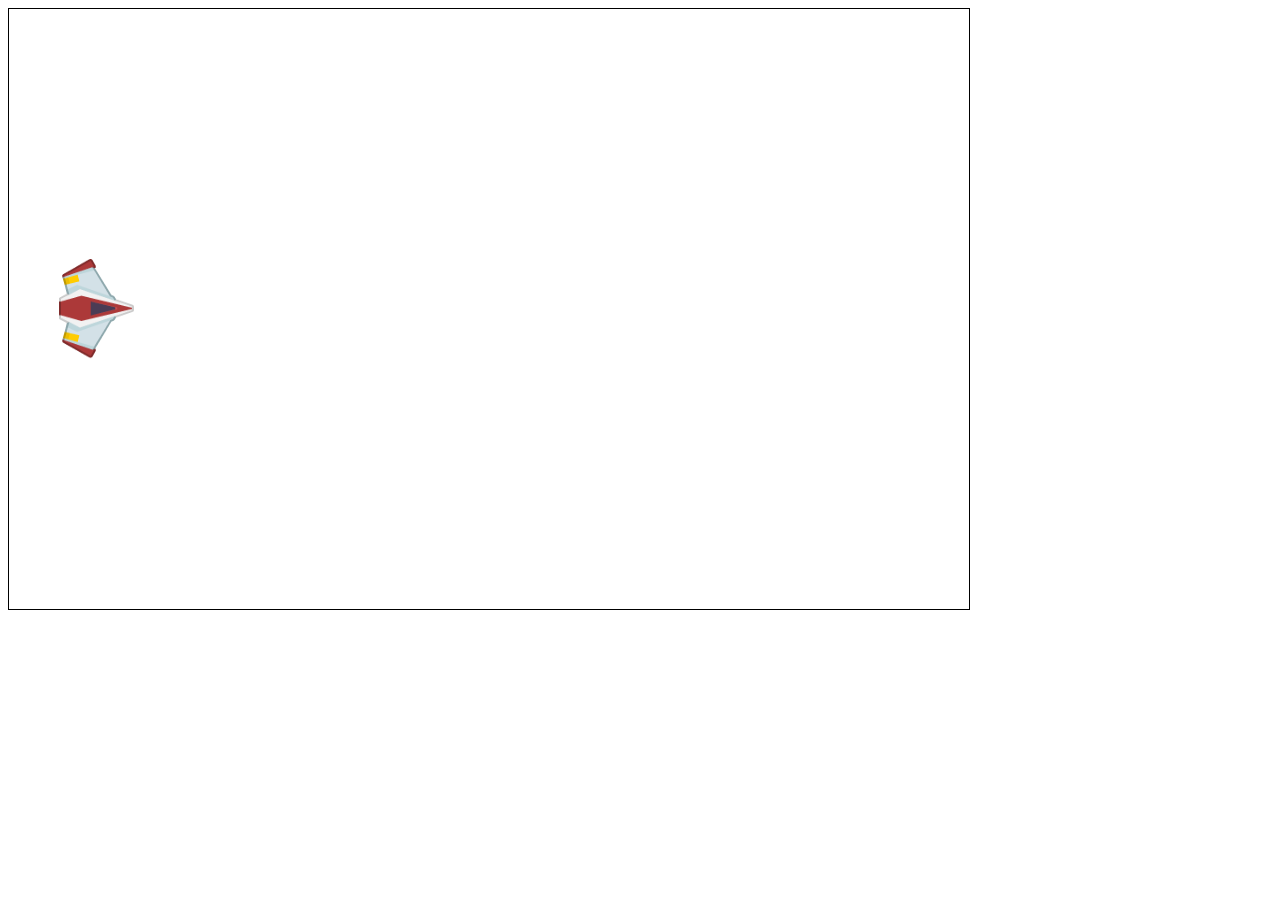
<file: 04_media/index.html>
<!DOCTYPE html>
<html lang="en">

<head>
    <meta charset="UTF-8">
    <meta name="viewport" content="width=device-width, initial-scale=1.0">
    <meta http-equiv="X-UA-Compatible" content="ie=edge">
    <title>Menghapal</title>
    <link rel="stylesheet" href="style.css">
</head>

<body>
    <canvas id="canvas"></canvas>
    <audio src="source/Bonus/sfx_laser1.ogg"></audio>
    <script src="js/game.js"></script>
    <script src="js/main.js"></script>
</body>

</html>
</file>
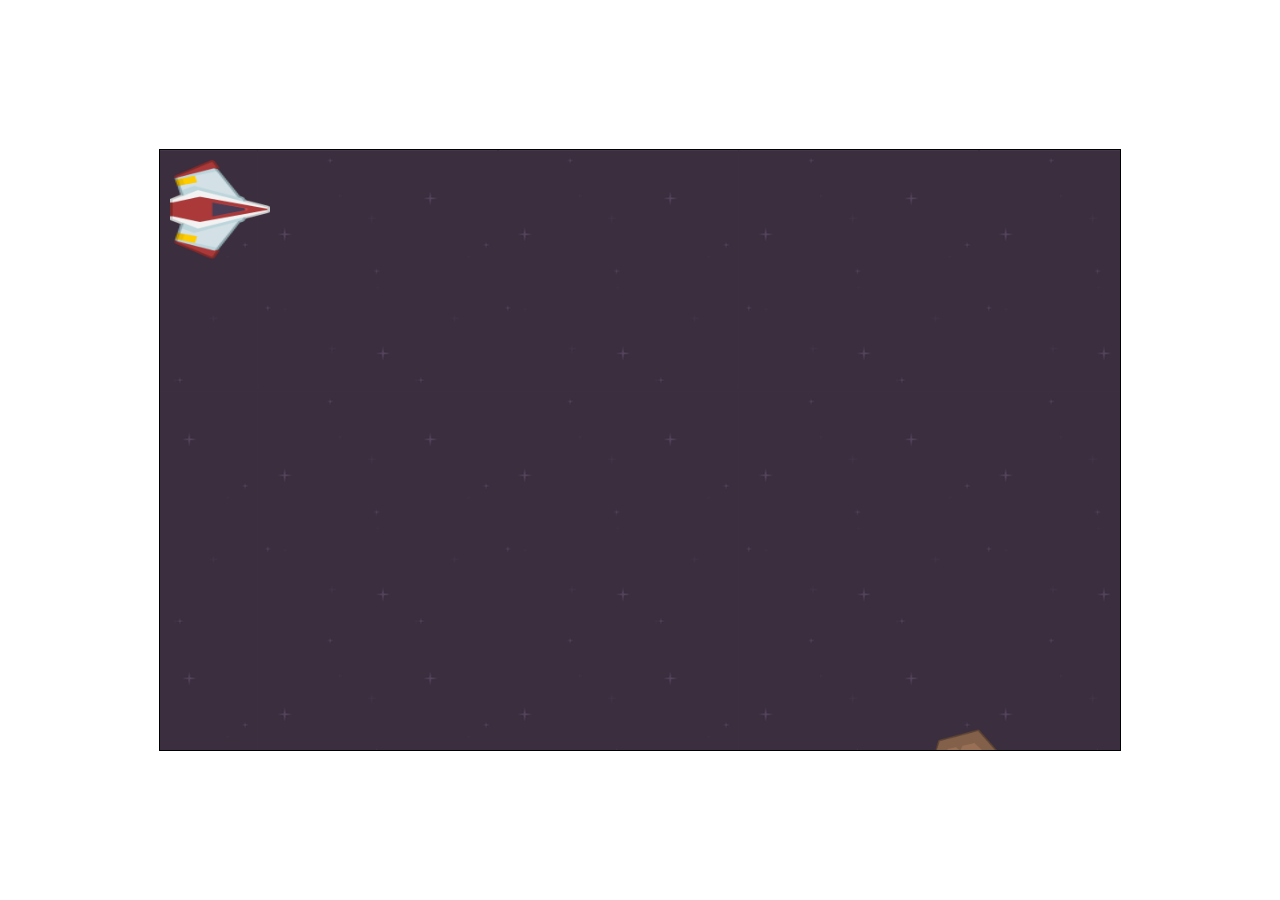
<file: 06_drawObject/index.html>
<!DOCTYPE html>
<html lang="en">

<head>
    <meta charset="UTF-8">
    <meta name="viewport" content="width=device-width, initial-scale=1.0">
    <meta http-equiv="X-UA-Compatible" content="ie=edge">
    <title>Menghapal</title>
    <link rel="stylesheet" href="style.css">
</head>

<body>
    <canvas id="canvas"></canvas>
    <audio src="source/Bonus/sfx_laser1.ogg"></audio>
    <script src="js/asteroid.js"></script>
    <script src="js/plane.js"></script>
    <script src="js/game.js"></script>
    <script src="js/main.js"></script>
</body>

</html>
</file>
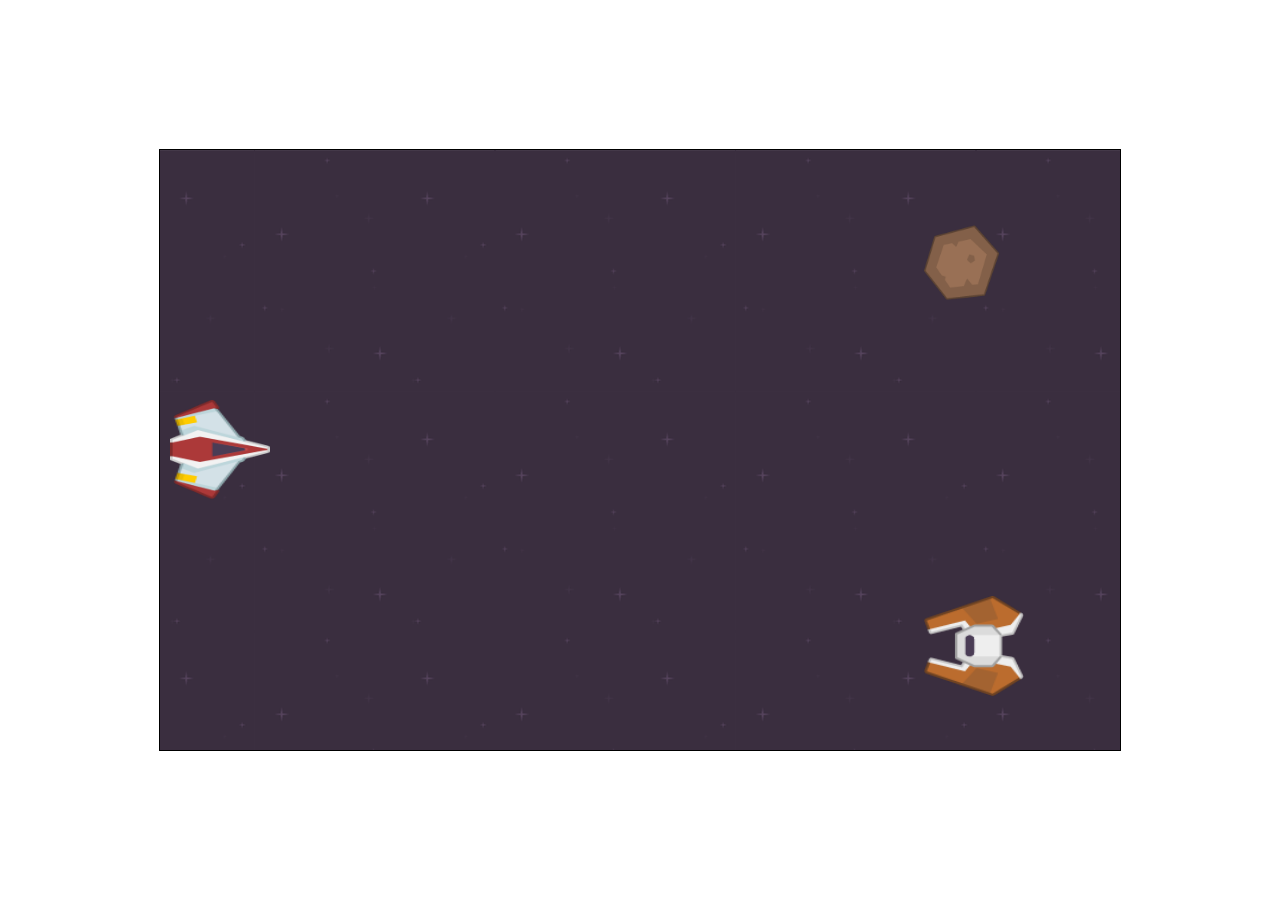
<file: 07_controller/index.html>
<!DOCTYPE html>
<html lang="en">

<head>
    <meta charset="UTF-8">
    <meta name="viewport" content="width=device-width, initial-scale=1.0">
    <meta http-equiv="X-UA-Compatible" content="ie=edge">
    <title>Menghapal</title>
    <link rel="stylesheet" href="style.css">
</head>

<body>
    <canvas id="canvas"></canvas>
    <audio src="source/Bonus/sfx_laser1.ogg"></audio>
    <script src="js/enemy.js"></script>
    <script src="js/bullet.js"></script>
    <script src="js/asteroid.js"></script>
    <script src="js/plane.js"></script>
    <script src="js/game.js"></script>
    <script src="js/main.js"></script>
</body>

</html>
</file>
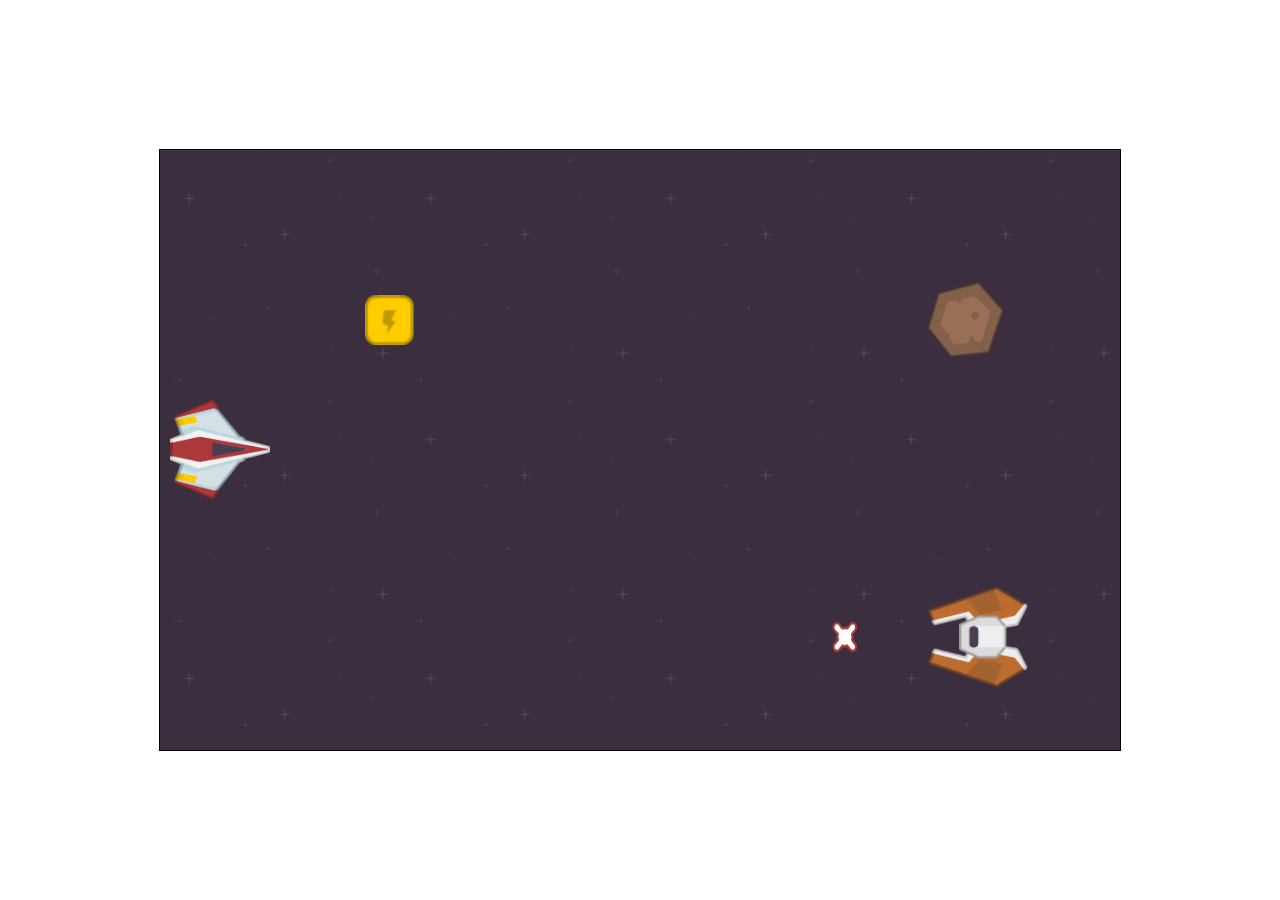
<file: 08_collide/index.html>
<!DOCTYPE html>
<html lang="en">

<head>
    <meta charset="UTF-8">
    <meta name="viewport" content="width=device-width, initial-scale=1.0">
    <meta http-equiv="X-UA-Compatible" content="ie=edge">
    <title>Menghapal</title>
    <link rel="stylesheet" href="style.css">
</head>

<body>
    <canvas id="canvas"></canvas>
    <audio src="source/Bonus/sfx_laser1.ogg"></audio>
    <audio src="source/Bonus/sfx_laser2.ogg"></audio>
    <script src="js/lifeup.js"></script>
    <script src="js/enemybullet.js"></script>
    <script src="js/enemy.js"></script>
    <script src="js/bullet.js"></script>
    <script src="js/asteroid.js"></script>
    <script src="js/plane.js"></script>
    <script src="js/game.js"></script>
    <script src="js/main.js"></script>
</body>

</html>
</file>
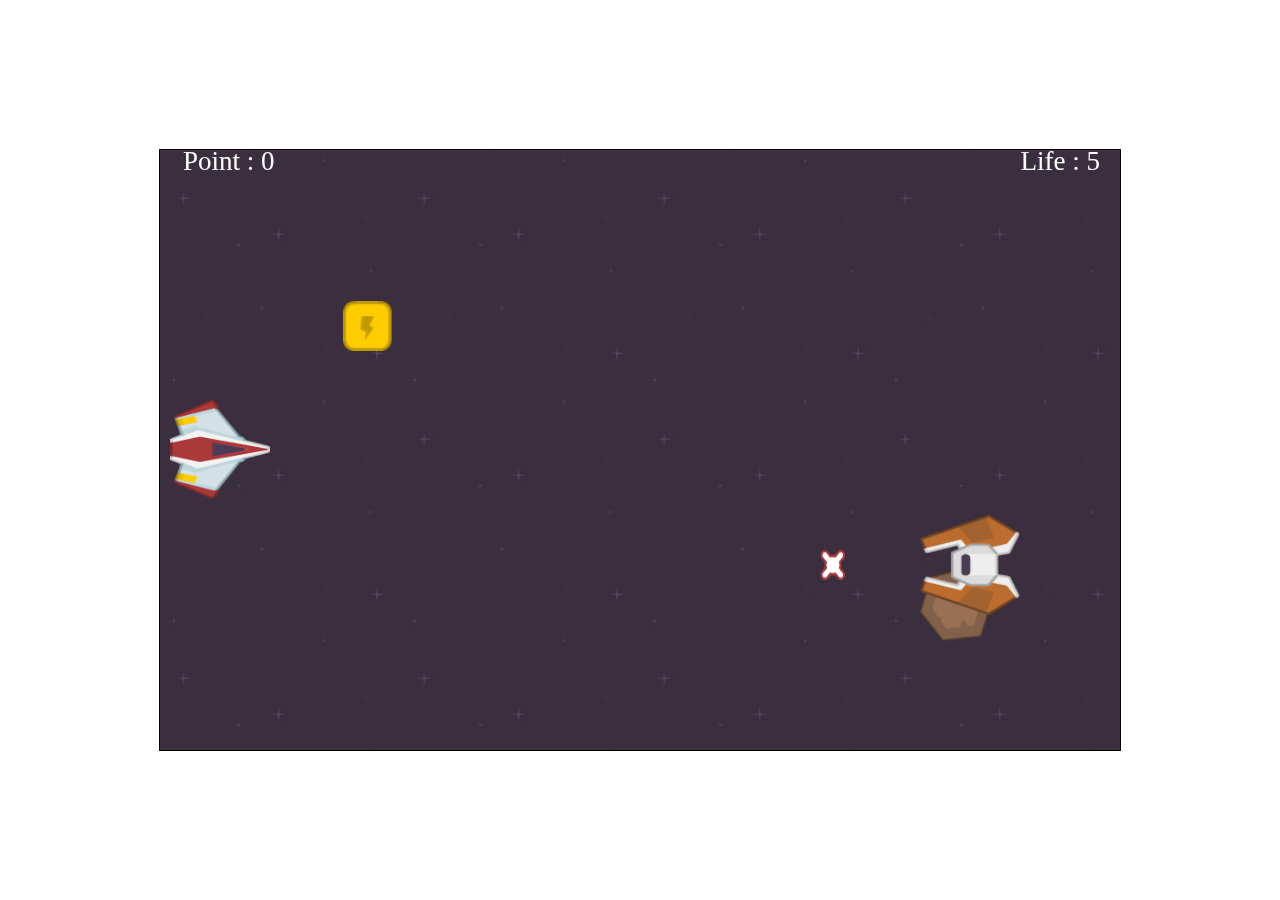
<file: 09_point&life/index.html>
<!DOCTYPE html>
<html lang="en">

<head>
    <meta charset="UTF-8">
    <meta name="viewport" content="width=device-width, initial-scale=1.0">
    <meta http-equiv="X-UA-Compatible" content="ie=edge">
    <title>Menghapal</title>
    <link rel="stylesheet" href="style.css">
</head>

<body>
    <canvas id="canvas"></canvas>
    <audio src="source/Bonus/sfx_laser1.ogg"></audio>
    <audio src="source/Bonus/sfx_laser2.ogg"></audio>
    <audio src="source/Bonus/sfx_shieldUp.ogg"></audio>
    <audio src="source/Bonus/sfx_shieldDown.ogg"></audio>
    <audio src="source/Bonus/sfx_zap.ogg"></audio>
    <audio src="source/Bonus/sfx_twoTone.ogg">Start</audio>
    <audio src="source/Bonus/sfx_lose.ogg">Game Over</audio>
    <script src="js/lifeup.js"></script>
    <script src="js/enemybullet.js"></script>
    <script src="js/enemy.js"></script>
    <script src="js/bullet.js"></script>
    <script src="js/asteroid.js"></script>
    <script src="js/plane.js"></script>
    <script src="js/game.js"></script>
    <script src="js/main.js"></script>
</body>

</html>
</file>
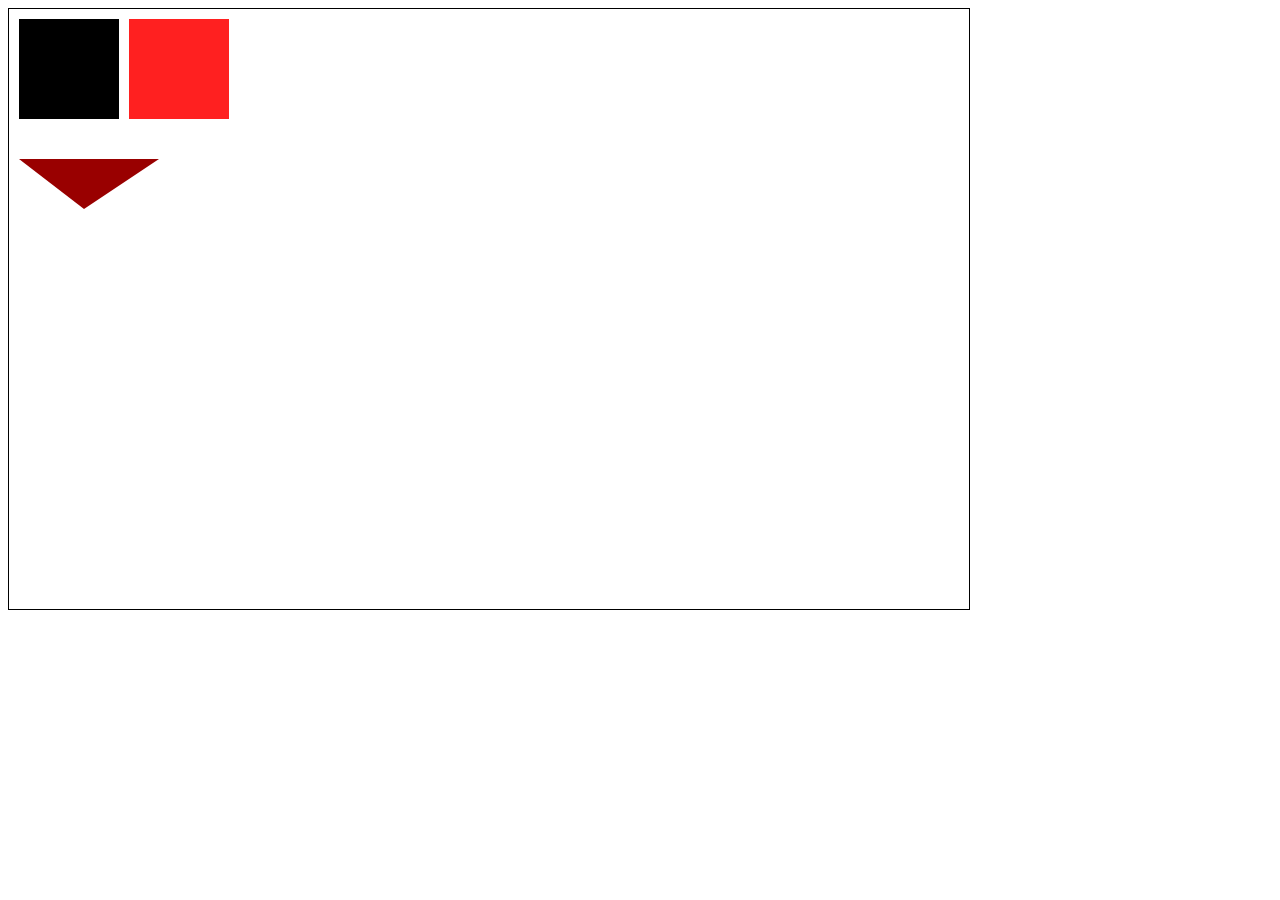
<file: 02_drawGeometry/drawGeometry.html>
<!DOCTYPE html>
<html lang="en">
<head>
    <meta charset="UTF-8">
    <meta name="viewport" content="width=device-width, initial-scale=1.0">
    <meta http-equiv="X-UA-Compatible" content="ie=edge">
    <title>Draw Geometry</title>
    <style>
        #canvas{
            width:960px;
            height:600px;
            border: 1px solid #000;
        }
    </style>
</head>
<body>
    <canvas id="canvas"></canvas>

    <script>
        window.onload = init();
        function init() {

            setCanvas()
            drawGeometry();
        }

        function setCanvas(){
            canvas = document.getElementById('canvas');
            cw = canvas.width = 960;
            ch = canvas.height = 600;

            pen = canvas.getContext('2d');
        }

        function drawGeometry(){
            pen.beginPath();
            pen.rect(10,10,100,100);
            pen.fill();

            pen.beginPath();
            pen.fillStyle = '#ff2020'
            pen.rect(120,10,100,100);
            pen.fill();

            pen.beginPath();
            pen.fillStyle = '#990000';
            pen.moveTo(10,150);
            pen.lineTo(150,150);
            pen.lineTo(75,200);
            pen.closePath();
            pen.fill();
        }
    </script>
</body>
</html>
</file>
<file: 04_media/style.css>
#canvas{
    width: 960px;
    height: 600px;
    border: 1px solid #000;
}
</file>
<file: 06_drawObject/style.css>
#canvas{
    width: 960px;
    height: 600px;
    border: 1px solid #000;
    position: absolute;
    top: 50%;
    left: 50%;
    transform: translate(-50%,-50%);
}
</file>
<file: 07_controller/style.css>
#canvas{
    width: 960px;
    height: 600px;
    border: 1px solid #000;
    position: absolute;
    top: 50%;
    left: 50%;
    transform: translate(-50%,-50%);
}
</file>
<file: 08_collide/style.css>
#canvas{
    width: 960px;
    height: 600px;
    border: 1px solid #000;
    position: absolute;
    top: 50%;
    left: 50%;
    transform: translate(-50%,-50%);
}
</file>
<file: 09_point&life/style.css>
#canvas{
    width: 960px;
    height: 600px;
    border: 1px solid #000;
    position: absolute;
    top: 50%;
    left: 50%;
    transform: translate(-50%,-50%);
}
</file>
